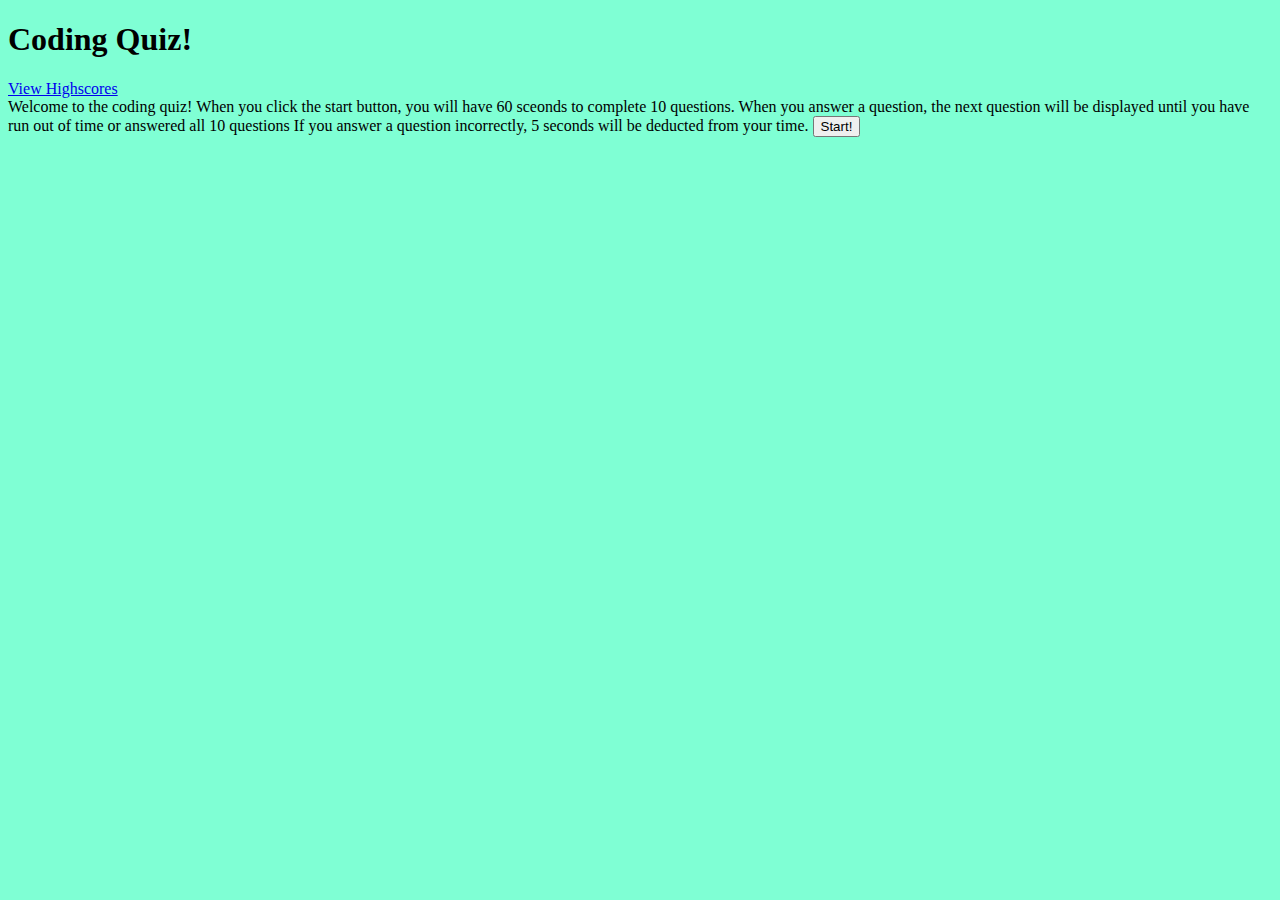
<file: index.html>
<!DOCTYPE html>
<html lang="en">
  <head>
    <meta charset="UTF-8" />
    <meta name="viewport" content="width=device-width, initial-scale=1.0" />
    <meta http-equiv="X-UA-Compatible" content="ie=edge" />
    <title>Code Quiz</title>
    <link
      href="https://cdn.jsdelivr.net/npm/bootstrap@5.0.0-beta3/dist/css/bootstrap.min.css"
      rel="stylesheet"
      integrity="sha384-eOJMYsd53ii+scO/bJGFsiCZc+5NDVN2yr8+0RDqr0Ql0h+rP48ckxlpbzKgwra6"
      crossorigin="anonymous"
    />
    <link rel="stylesheet" href="assets/css/style.css" />
  </head>
  <header class="flex green"><h1 class=""></h1></header>
  <body>
    <h1>Coding Quiz!</h1>
    <a href="highscores.html" class="highscores float-end">View Highscores</a>
    <div id="welcomebox">
      <section id="instructions">
        <span
          >Welcome to the coding quiz! When you click the start button, you will
          have 60 sceonds to complete 10 questions. When you answer a question,
          the next question will be displayed until you have run out of time or
          answered all 10 questions If you answer a question incorrectly, 5 seconds will be deducted from your time.
        </span>
        <button id="startBtn">Start!</button>
      </section>
      <section id="questions" class="hide" style="width: auto">
        <div id="time">
          <span>Time Left: 60</span>
        </div>
        <h1 class="que-text">
          <span></span>
        </h1>
        <div id="choices" class="flex-direction">
          <div class="option"><span></span></div>
          <div class="option"><span></span></div>
          <div class="option"><span></span></div>
          <div class="option"><span></span></div>
        </div>
      </section>
      <section id="score-box" class="hide" style="width: auto">
        <span id="scoretext" style="width: auto"></span>
        <input type="text" id="initials" class="hide" />
        <button id="save-score" class="hide">Submit</button>
      </section>
    </div>
  </body>
  <script src="assets/js/script.js"></script>
  <script src="assets/js/questions.js"></script>
</html>
</file>
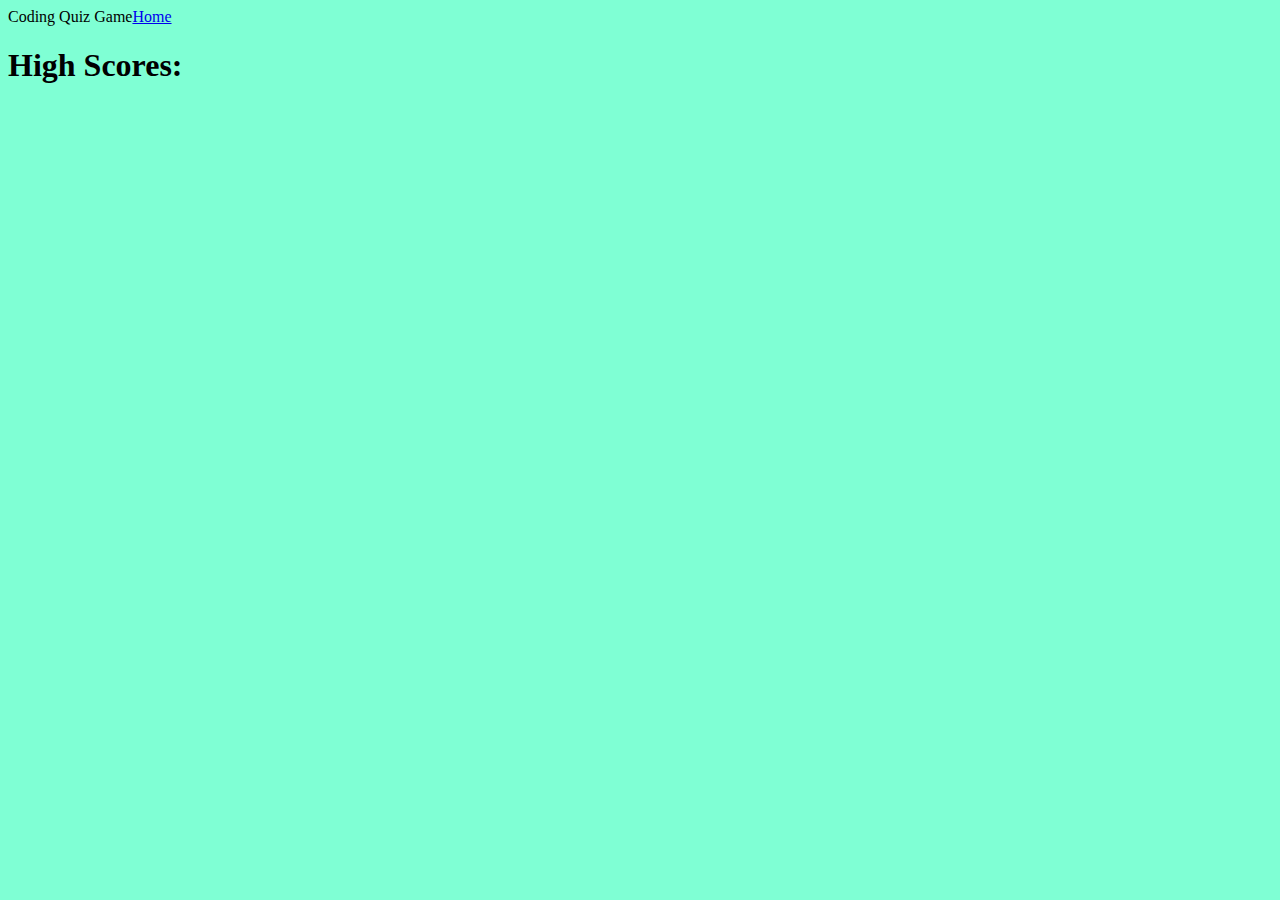
<file: highscores.html>
<!DOCTYPE html>
<html lang="en">
<head>
    <meta charset="UTF-8">
    <meta http-equiv="X-UA-Compatible" content="IE=edge">
    <meta name="viewport" content="width=device-width, initial-scale=1.0">
    <title>High Scores!</title>
    <link href="https://cdn.jsdelivr.net/npm/bootstrap@5.0.0-beta3/dist/css/bootstrap.min.css" rel="stylesheet" integrity="sha384-eOJMYsd53ii+scO/bJGFsiCZc+5NDVN2yr8+0RDqr0Ql0h+rP48ckxlpbzKgwra6" crossorigin="anonymous">
    <link rel="stylesheet" href="assets/css/style.css">
    <link rel="stylesheet">
</head>
<header class=>
    <div class="title">Coding Quiz Game<a href="index.html">Home</a></div>
</header>
<body>
    <div id="rules" class="high-scores-box mt-5" style="width: auto" >
        <h1>High Scores:</h1>
        <div id="highscores">
        
        </div>
    </div>
<script src="assets/js/highscores.js"></script>
</body>
</html>
</file>
<file: assets/css/style.css>
:root{
    background-color: aquamarine;
    flex: auto;
    width: auto;
}

.hide{
    display: none;
}
</file>
